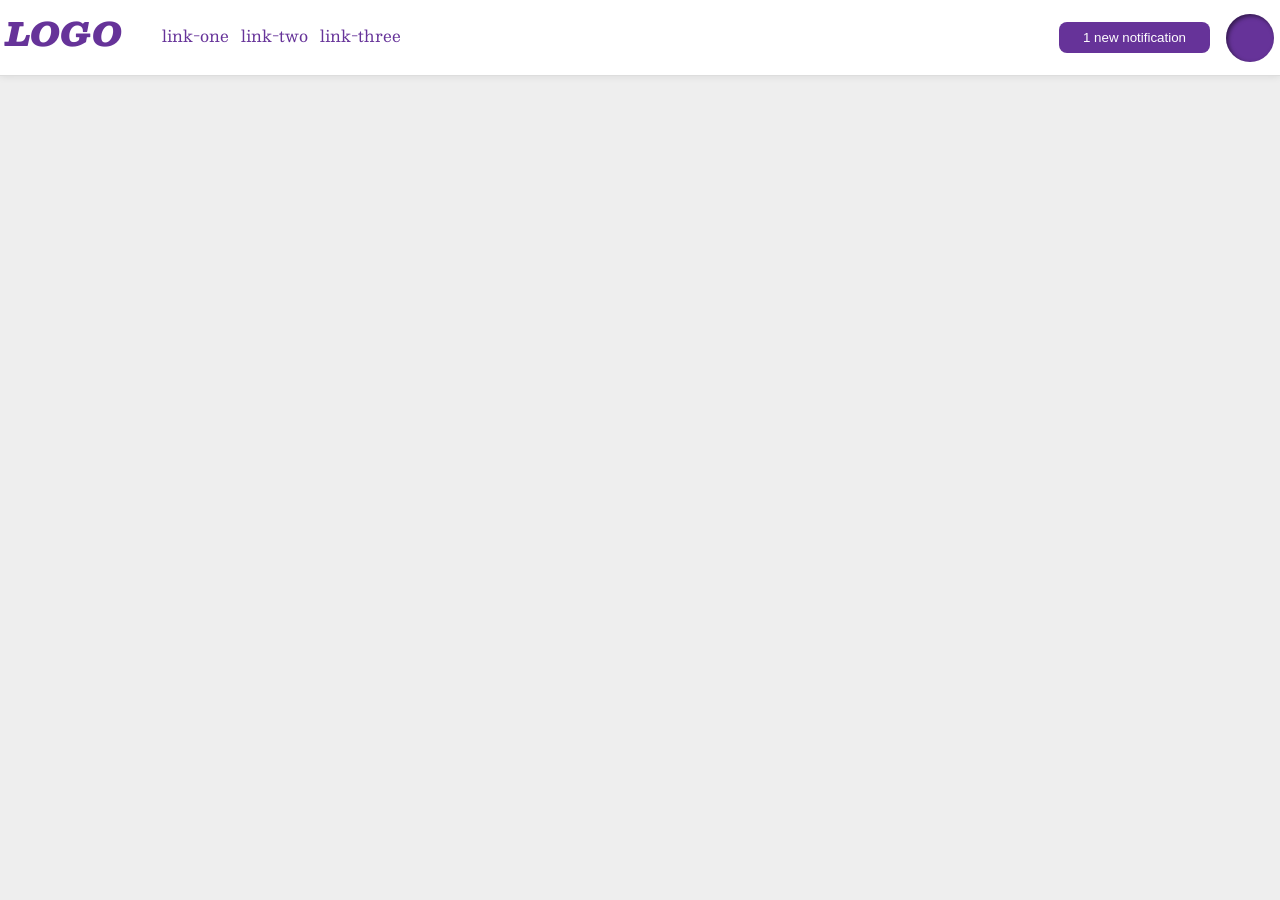
<file: foundations/flex/03-flex-header-2/index.html>
<!DOCTYPE html>
<html lang="en">
  <head>
    <meta charset="UTF-8">
    <meta http-equiv="X-UA-Compatible" content="IE=edge">
    <meta name="viewport" content="width=device-width, initial-scale=1.0">
    <title>Flex Header 2</title>
    <link rel="stylesheet" href="style.css">
  </head>
  <body>
    <div class="header">
      <div class="left-side">
        <div class="logo">
          LOGO
        </div>
        <ul class="links">
          <li><a href="https://google.com">link-one</a></li>
          <li><a href="https://google.com">link-two</a></li>
          <li><a href="https://google.com">link-three</a></li>
        </ul>
      </div>
      <div class="right-side">
        <button class="notifications">
          1 new notification
        </button>
        <div class="profile-image"></div>
      </div>
    </div>
  </body>
</html>
</file>
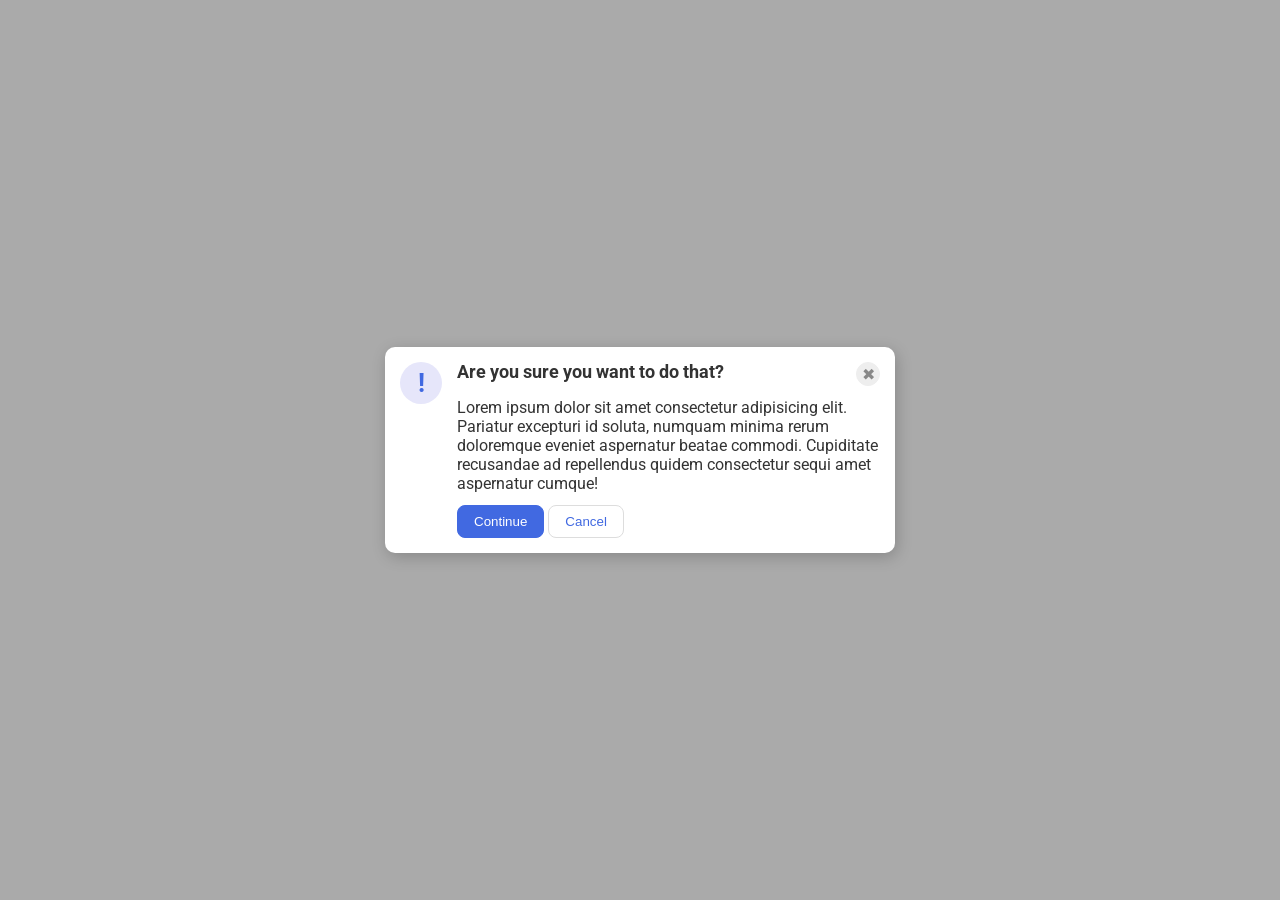
<file: foundations/flex/05-flex-modal/index.html>
<!DOCTYPE html>
<html lang="en">
  <head>
    <meta charset="UTF-8">
    <meta http-equiv="X-UA-Compatible" content="IE=edge">
    <meta name="viewport" content="width=device-width, initial-scale=1.0">
    <link rel="stylesheet" href="style.css">
    <title>Modal</title>
  </head>
  <body>
    <div class="modal">
      <div class="icon">!</div>
      <div class="container">
        <div class="header">Are you sure you want to do that?
          <button class="close-button">✖</button>
        </div>
        <div class="text">Lorem ipsum dolor sit amet consectetur adipisicing elit. Pariatur excepturi id soluta, numquam minima rerum doloremque eveniet aspernatur beatae commodi. Cupiditate recusandae ad repellendus quidem consectetur sequi amet aspernatur cumque!</div>
        <div class="footer">
          <button class="continue">Continue</button>
          <button class="cancel">Cancel</button>
        </div>
      </div>
    </div>
  </body>
</html>
</file>
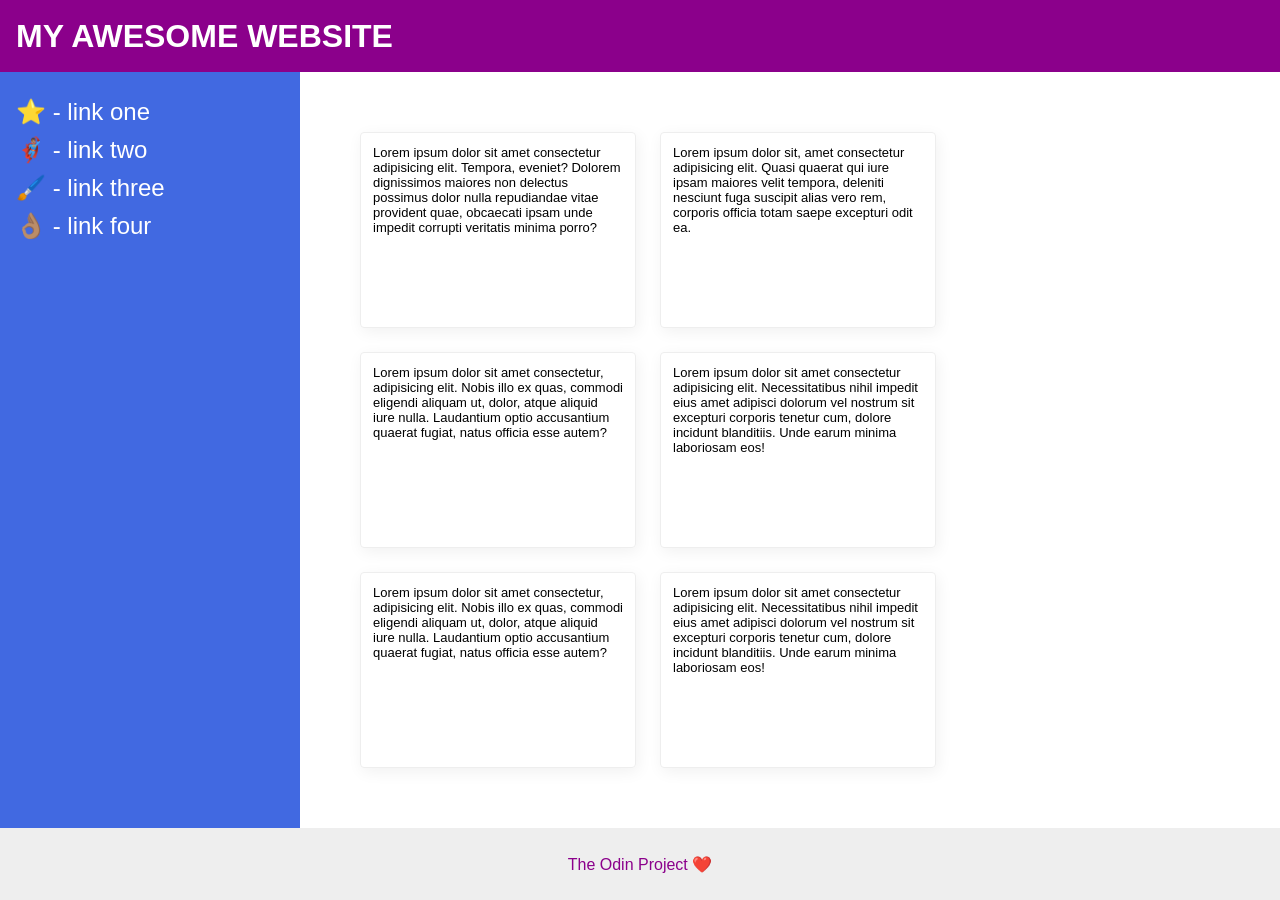
<file: foundations/flex/07-flex-layout-2/index.html>
<!DOCTYPE html>
<html lang="en">
  <head>
    <meta charset="UTF-8">
    <meta http-equiv="X-UA-Compatible" content="IE=edge">
    <meta name="viewport" content="width=device-width, initial-scale=1.0">
    <title>The Holy Grail</title>
    <link rel="stylesheet" href="style.css">
  </head>
  <body>
    <div class="header">
      MY AWESOME WEBSITE
    </div>
    
    <div class="content">
      <div class="sidebar">
        <ul>
          <li><a href="#">⭐ - link one</a></li>
          <li><a href="#">🦸🏽‍♂️ - link two</a></li>
          <li><a href="#">🖌️ - link three</a></li>
          <li><a href="#">👌🏽 - link four</a></li>
        </ul>
      </div>

      <div class="card-container">
        <div class="card">Lorem ipsum dolor sit amet consectetur adipisicing elit. Tempora, eveniet? Dolorem dignissimos maiores non delectus possimus dolor nulla repudiandae vitae provident quae, obcaecati ipsam unde impedit corrupti veritatis minima porro?</div>
        <div class="card">Lorem ipsum dolor sit, amet consectetur adipisicing elit. Quasi quaerat qui iure ipsam maiores velit tempora, deleniti nesciunt fuga suscipit alias vero rem, corporis officia totam saepe excepturi odit ea.</div>
        <div class="card">Lorem ipsum dolor sit amet consectetur, adipisicing elit. Nobis illo ex quas, commodi eligendi aliquam ut, dolor, atque aliquid iure nulla. Laudantium optio accusantium quaerat fugiat, natus officia esse autem?</div>
        <div class="card">Lorem ipsum dolor sit amet consectetur adipisicing elit. Necessitatibus nihil impedit eius amet adipisci dolorum vel nostrum sit excepturi corporis tenetur cum, dolore incidunt blanditiis. Unde earum minima laboriosam eos!</div>
        <div class="card">Lorem ipsum dolor sit amet consectetur, adipisicing elit. Nobis illo ex quas, commodi eligendi aliquam ut, dolor, atque aliquid iure nulla. Laudantium optio accusantium quaerat fugiat, natus officia esse autem?</div>
        <div class="card">Lorem ipsum dolor sit amet consectetur adipisicing elit. Necessitatibus nihil impedit eius amet adipisci dolorum vel nostrum sit excepturi corporis tenetur cum, dolore incidunt blanditiis. Unde earum minima laboriosam eos!</div>
      </div>
    </div>
    
    <div class="footer">
      The Odin Project ❤️
    </div>
  </body>
</html>
</file>
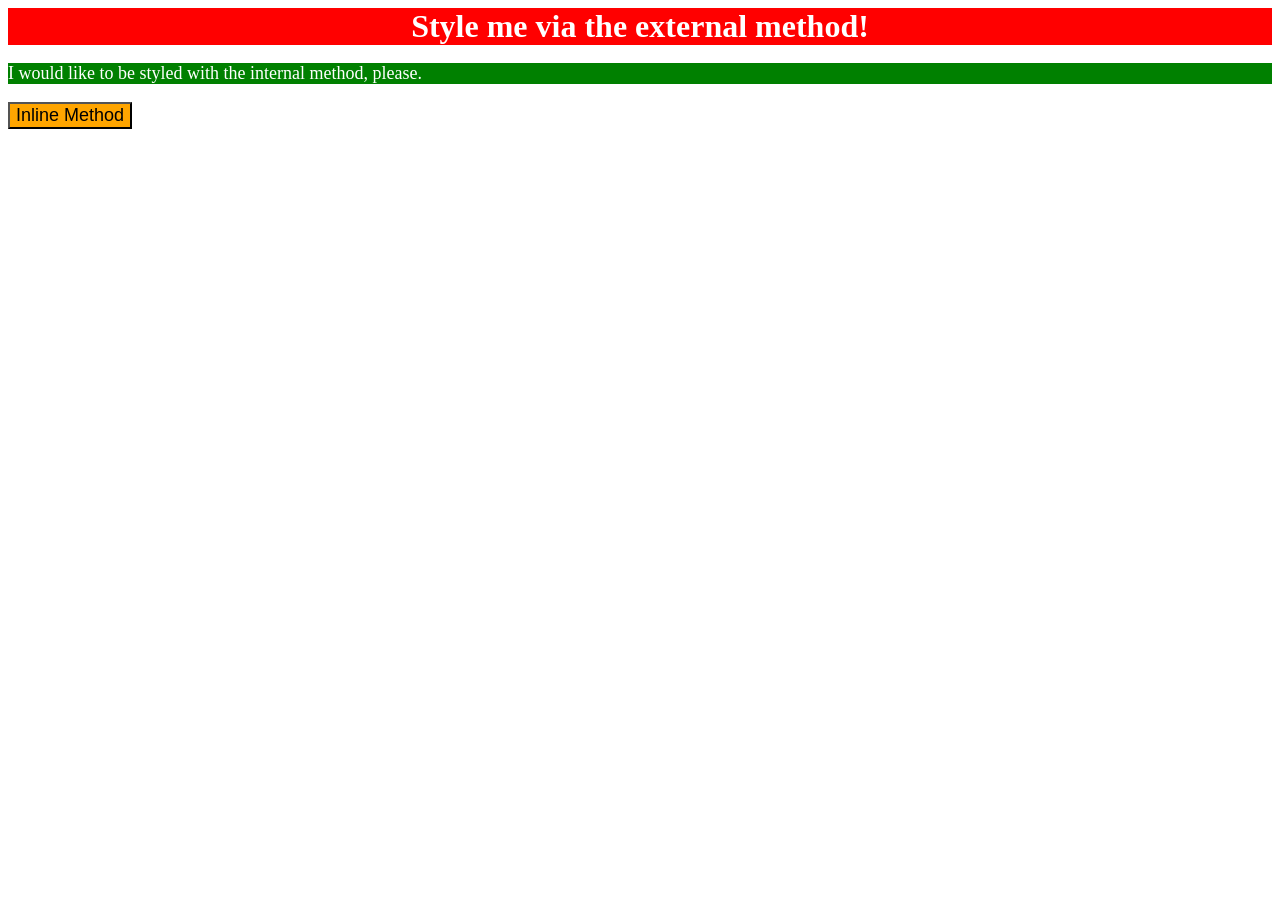
<file: foundations/intro-to-css/01-css-methods/index.html>
<!DOCTYPE html>
<html lang="en">
  <head>
    <meta charset="UTF-8">
    <meta http-equiv="X-UA-Compatible" content="IE=edge">
    <meta name="viewport" content="width=device-width, initial-scale=1.0">
    <title>Methods for Adding CSS</title>
    <link rel="stylesheet" href="style.css">
    <style> 
      p 
      {background-color: green;
      color: white;
      font-size: 18px;
      }
    </style> <!--Internal-->
  </head>
  <body>
    <div>Style me via the external method!</div>
    <p>I would like to be styled with the internal method, please.</p>
    <button style="background-color: orange; font-size: 18px;">Inline Method</button> <!--Inline-->
  </body>
</html>
</file>
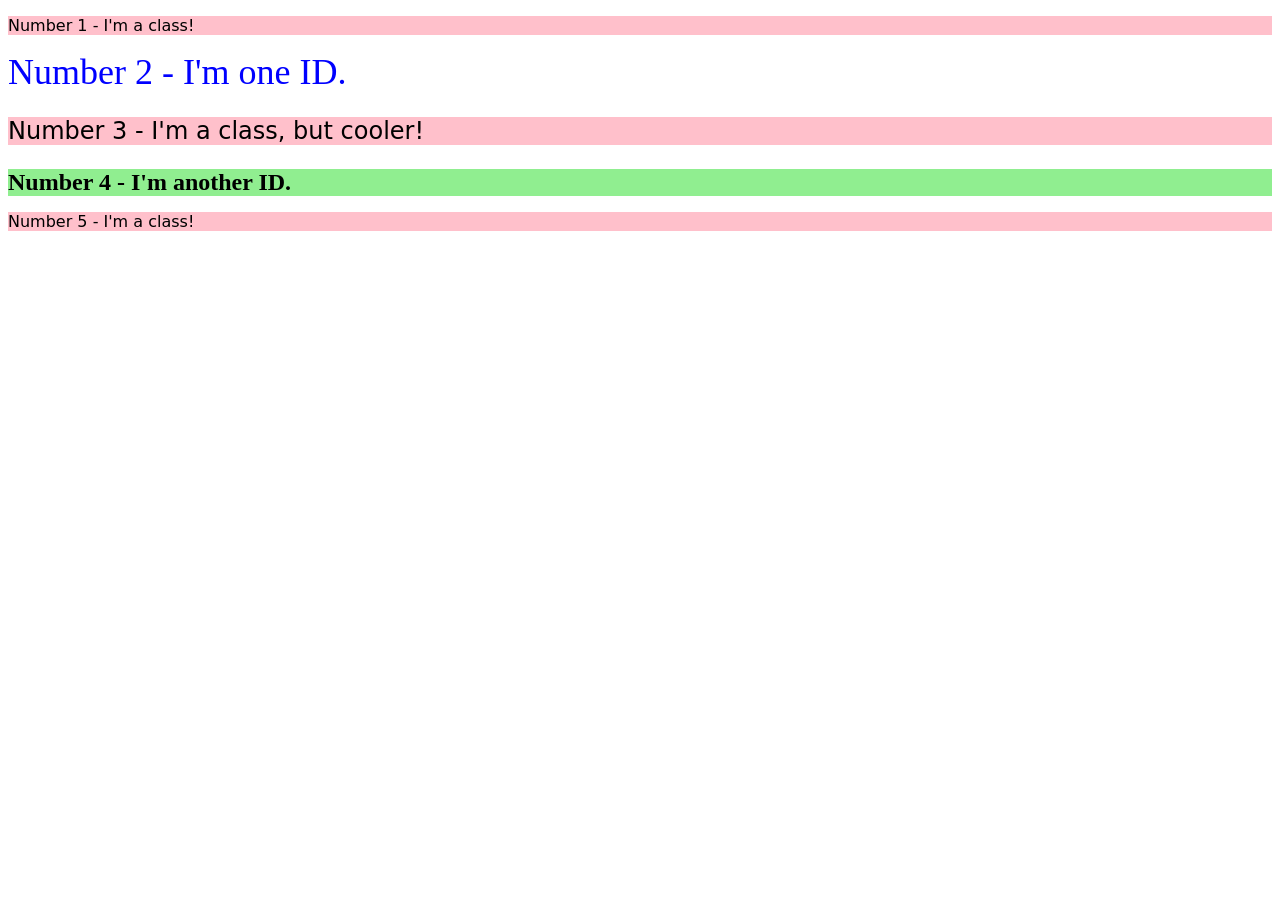
<file: foundations/intro-to-css/02-class-id-selectors/index.html>
<!DOCTYPE html>
<html lang="en">
  <head>
    <meta charset="UTF-8">
    <meta http-equiv="X-UA-Compatible" content="IE=edge">
    <meta name="viewport" content="width=device-width, initial-scale=1.0">
    <title>Class and ID Selectors</title>
    <link rel="stylesheet" href="style.css">
  </head>
  <body>
    <p class="oddNumber">Number 1 - I'm a class!</p>
    <div id="num2">Number 2 - I'm one ID.</div>
    <p class="oddNumber butCooler">Number 3 - I'm a class, but cooler!</p>
    <div id="num4">Number 4 - I'm another ID.</div> <!--The solution uses the butCooler class here as well, because the font-size wants to be 24px, same as element 3.-->
    <p class="oddNumber">Number 5 - I'm a class!</p>
  </body>
</html>
</file>
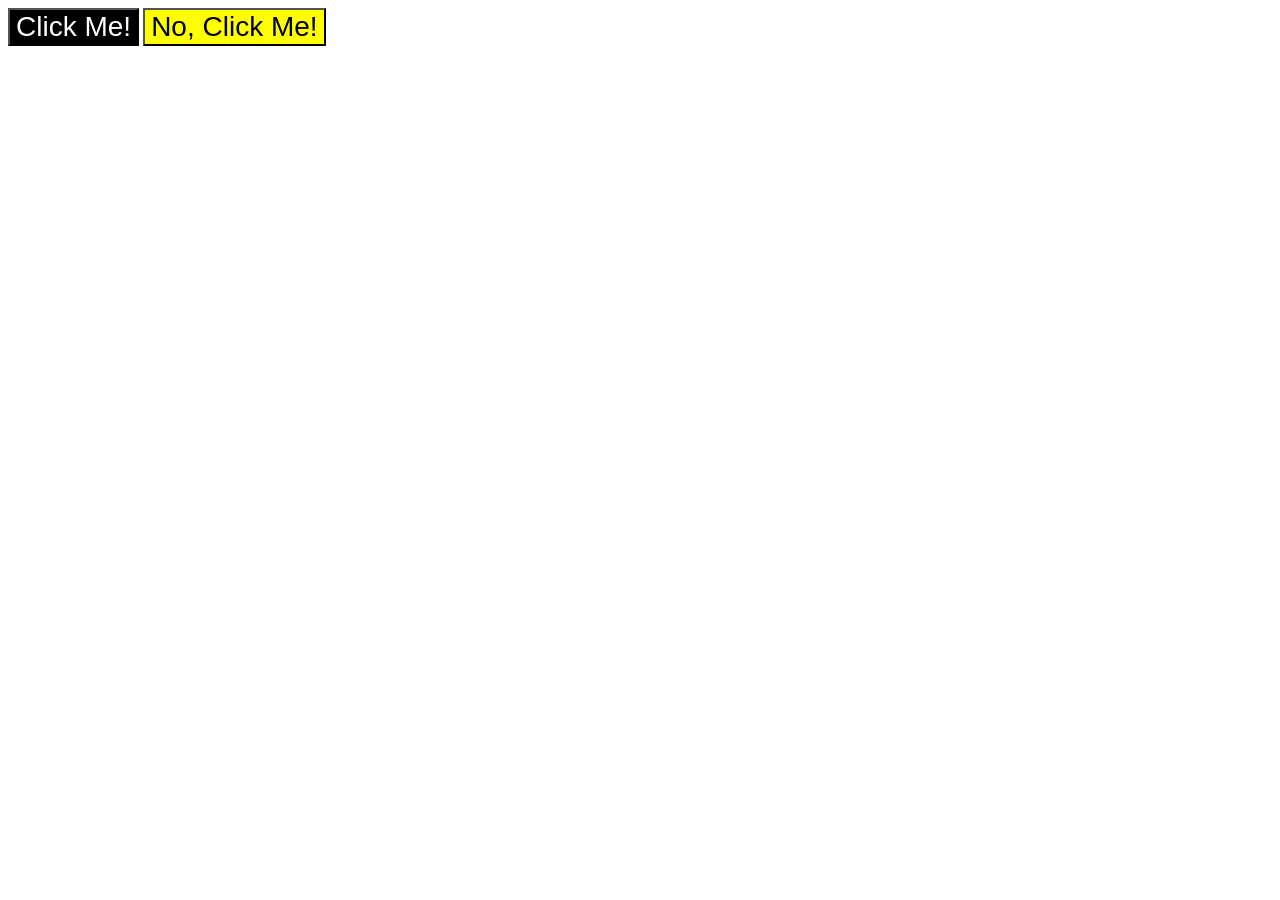
<file: foundations/intro-to-css/03-grouping-selectors/index.html>
<!DOCTYPE html>
<html lang="en">
  <head>
    <meta charset="UTF-8">
    <meta http-equiv="X-UA-Compatible" content="IE=edge">
    <meta name="viewport" content="width=device-width, initial-scale=1.0">
    <title>Grouping Selectors</title>
    <link rel="stylesheet" href="style.css">
  </head>
  <body>
    <button class="but1">Click Me!</button>
    <button class="but2">No, Click Me!</button>
  </body>
</html>
</file>
<file: foundations/flex/03-flex-header-2/style.css>
/* this is some magical font-importing.  
you'll learn about it later. */
@import url('https://fonts.googleapis.com/css2?family=Besley:ital,wght@0,400;1,900&display=swap');

body {
  margin: 0;
  background: #eee;
  font-family: Besley, serif;
}

.header {
  background: white;
  border-bottom: 1px solid #ddd;
  box-shadow: 0 0 8px rgba(0,0,0,.1);
  padding: 6px;
  display: flex;
  justify-content:space-between;
}

.profile-image {
  background: rebeccapurple;
  box-shadow: inset 2px 2px 4px rgba(0,0,0,.5);
  border-radius: 50%;
  width: 48px;
  height: 48px;
  align-self: center;
}

.logo {
  color: rebeccapurple;
  font-size: 32px;
  font-weight: 900;
  font-style: italic;
}

.left-side {
  display: flex;
}

.right-side {
  display: flex;
}

button {
  border: none;
  border-radius: 8px;
  background: rebeccapurple;
  color: white;
  padding: 8px 24px;
  margin: 16px;
}

a {
  /* this removes the line under our links */
  text-decoration: none;
  color: rebeccapurple;
}

ul {
  list-style-type: none;
  display: flex;
  gap: 12px;
}
</file>
<file: foundations/flex/05-flex-modal/style.css>
@import url('https://fonts.googleapis.com/css2?family=Roboto:wght@400;700&display=swap');

html, body {
  height: 100%;
}

body {
  font-family: Roboto, sans-serif;
  margin: 0;
  background: #aaa;
  color: #333;
  /* I'll give you this one for free lol */
  display: flex;
  align-items: center;
  justify-content: center;
}

.modal {
  background: white;
  width: 480px;
  border-radius: 10px;
  box-shadow: 2px 4px 16px rgba(0,0,0,.2);
  display: flex;
  justify-content: space-between;
  padding: 15px;
  gap: 15px;
}

.icon {
  color: royalblue;
  font-size: 26px;
  font-weight: 700;
  background: lavender;
  width: 42px;
  height: 42px;
  border-radius: 50%;
  display: flex;
  align-items: center;
  justify-content: center;
  flex-shrink: 0; /*Prevents the icon from being "smashed".*/
}

.container{
  display: flex;
  flex-direction: column;
  gap: 12px;
}

.header{
  display: flex;
  justify-content: space-between;
  font-size: 110%;
  font-weight: bolder;
}

.close-button {
  background: #eee;
  border-radius: 50%;
  color: #888;
  font-weight: 400;
  font-size: 16px;
  height: 24px;
  width: 24px;
  display: flex;
  align-items: center;
  justify-content: center;
  border: 1px solid #eee;
  padding: 0;
}

button {
  cursor: pointer;
  padding: 8px 16px;
  border-radius: 8px;
}

button.continue {
  background: royalblue;
  border: 1px solid royalblue;
  color: white;
}

button.cancel {
  background: white;
  border: 1px solid #ddd;
  color: royalblue;
}
</file>
<file: foundations/flex/07-flex-layout-2/style.css>
body {
  font-family: -apple-system, BlinkMacSystemFont, 'Segoe UI', Roboto, Oxygen, Ubuntu, Cantarell, 'Open Sans', 'Helvetica Neue', sans-serif;
  margin: 0;
  min-height: 100vh;
  display: flex;
  flex-direction: column;
}

.header {
  height: 72px;
  background: darkmagenta;
  color: white;
  align-content: center;
  padding: 0 16px;
  font-size: 32px;
  font-weight: 900;
}

.footer {
  height: 72px;
  background: #eee;
  color: darkmagenta;
  text-align: center;
  align-content: center; /*Was sturggling to remember this. Once text-align is in, I think to add Justify-content. I should have instead added this straight away*/
}

.sidebar {
  width: 300px;
  background: royalblue;
  box-sizing: border-box;
  flex-shrink: 0;
  font-size: 24px;
  padding: 16px;
}

.card {
  border: 1px solid #eee;
  box-shadow: 2px 4px 16px rgba(0,0,0,.06);
  border-radius: 4px;
  max-width: 250px;
  margin: 12px;
  padding: 12px;
}

ul{
  list-style-type: none;
  margin: 0;
  padding: 0;
}

a{
  color: white;
  text-decoration: none;
}

.content{
  display: flex;
  flex: 1;
}

.card-container{
  display: flex;
  flex-wrap: wrap;
  padding: 48px;
  font-size: small;
}

li{
  margin: 10px 0px;
}
</file>
<file: foundations/intro-to-css/01-css-methods/style.css>
div {
    background-color: red;
    color: white;
    text-align: center;
    font-size: 32px;
    font-weight: bold;
}
</file>
<file: foundations/intro-to-css/02-class-id-selectors/style.css>
/* Add CSS Styling */
.oddNumber{
    background-color: pink;
    font-family: Verdana, "DejaVu Sans", sans-serif; /* Pretty cool that you can give a font list. */
}

.butCooler{
    font-size: 24px;
}

#num2{
    font-size: 36px;
    color: blue;
}

#num4{
    font-size: 24px; /* The solution doesn't have this, because the butCooler class already sets the font-size to be 24px, so it assigns a class instead and avoids a repeated line. */
    background-color: lightgreen;
    font-weight: bold;
}
</file>
<file: foundations/intro-to-css/03-grouping-selectors/style.css>
button {
    font-size: 28px;
    font-family: Helvetica, 'Times New Roman', sans-serif;
}

.but1{
    background-color: black;
    color: white;
}

.but2{
    background-color: yellow;
}
</file>
